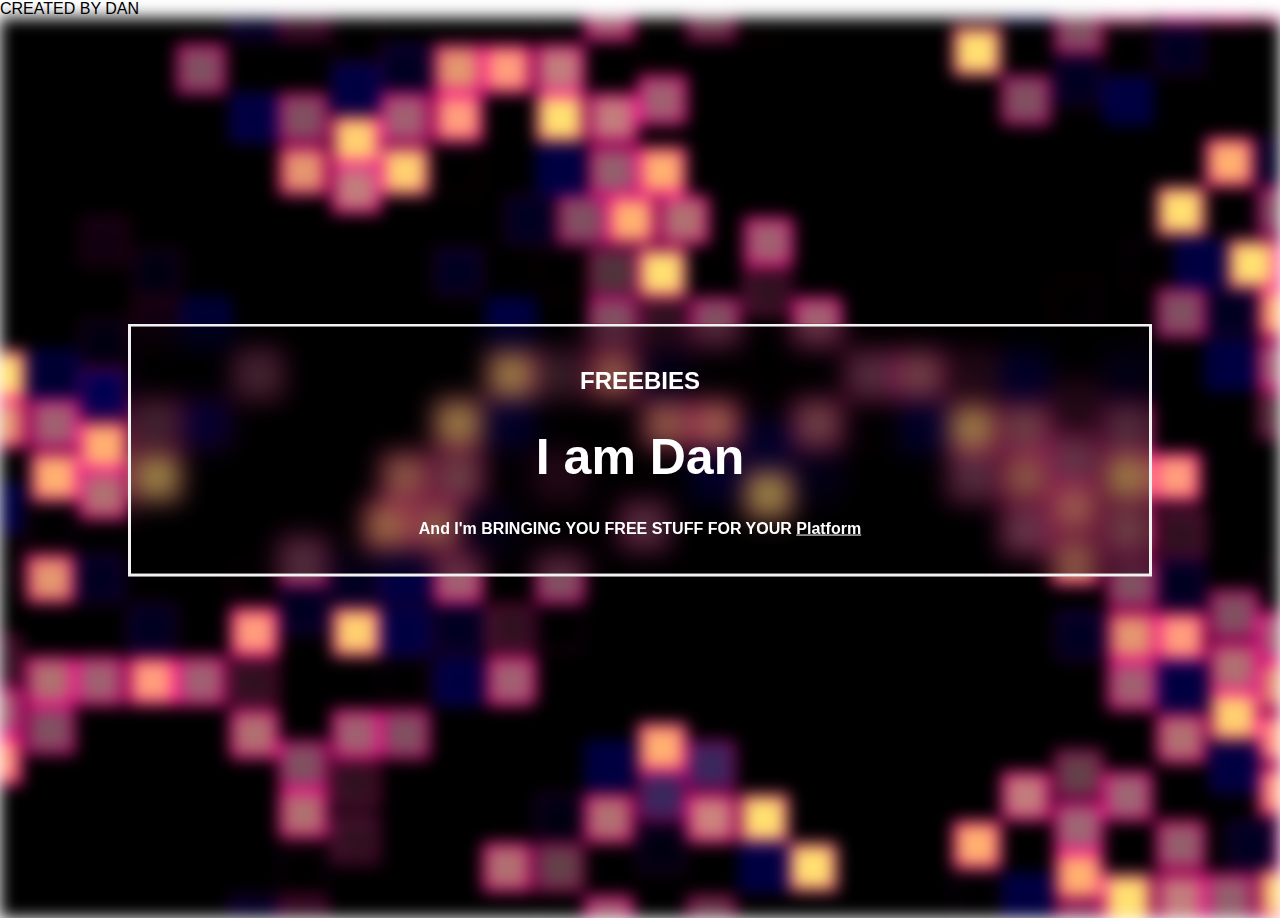
<file: index.html>
<!DOCTYPE html>

CREATED BY DAN

<html>
<head>
<meta name="viewport" content="width=device-width, initial-scale=1">


<style>
body, html {
  height: 100%;
  margin: 0;
  font-family: Arial, Helvetica, sans-serif;
}

* {
  box-sizing: border-box;
}

.bg-image {
  /* The image used */
  background-image: url("1.gif");
  
  /* Add the blur effect */
  filter: blur(8px);
  -webkit-filter: blur(8px);
  
  /* Full height */
  height: 100%; 
  
  /* Center and scale the image nicely */
  background-position: center;
  background-repeat: no-repeat;
  background-size: cover;
}

/* Position text in the middle of the page/image */
.bg-text {
  background-color: rgb(0,0,0); /* Fallback color */
  background-color: rgba(0,0,0, 0.4); /* Black w/opacity/see-through */
  color: white;
  font-weight: bold;
  border: 3px solid #f1f1f1;
  position: absolute;
  top: 50%;
  left: 50%;
  transform: translate(-50%, -50%);
  z-index: 2;
  width: 80%;
  padding: 20px;
  text-align: center;
  backdrop-filter: blur(10px);
}
a{
  color: white;
}
</style>
</head>
<body>

<div class="bg-image"></div>

<div class="bg-text">
  <h2>FREEBIES</h2>
  <h1 style="font-size:50px">I am Dan</h1>
  <p>And I'm BRINGING YOU FREE STUFF FOR YOUR <a href="1.html">Platform</a>
</div>





</body>
</html>
</file>
